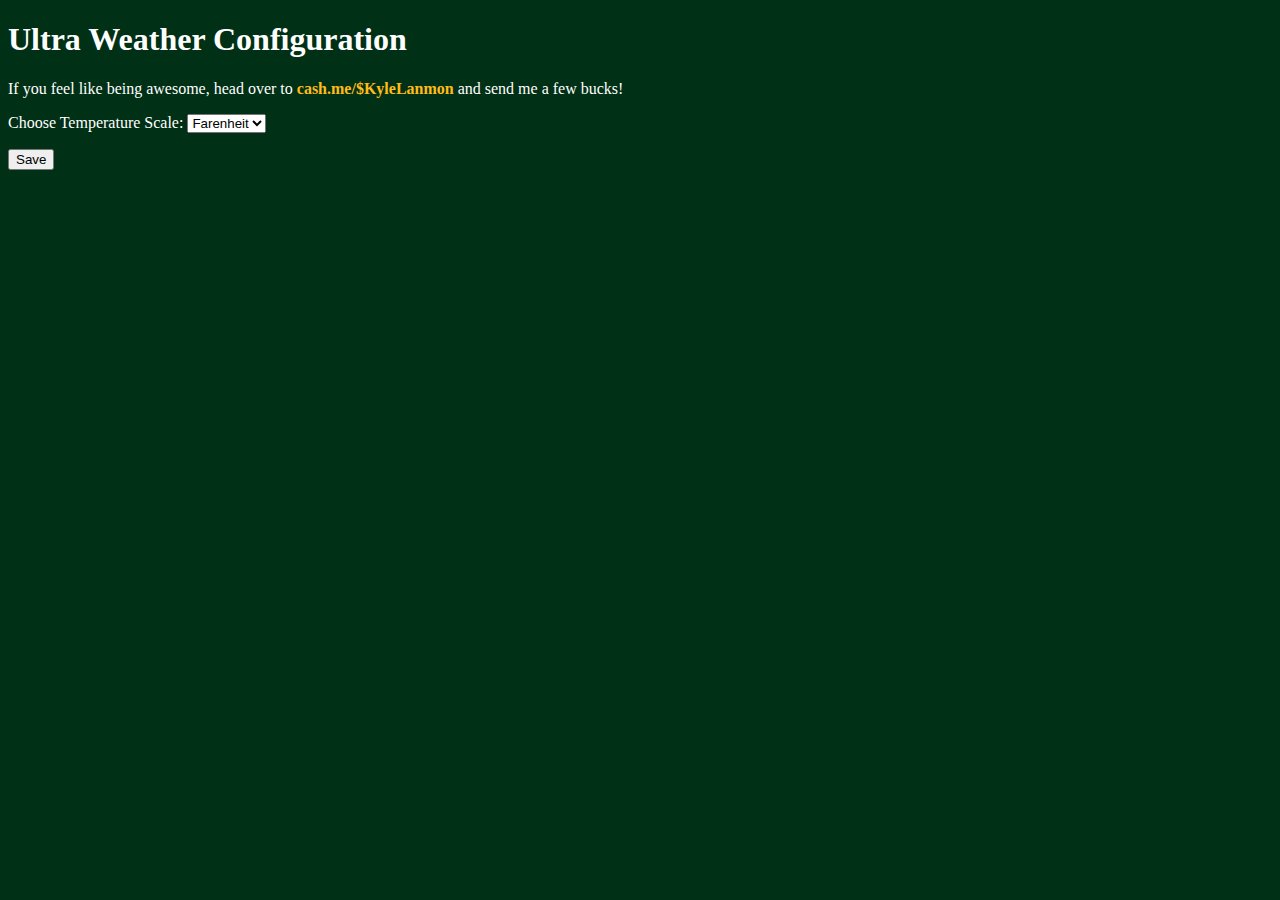
<file: index.html>
<!DOCTYPE html>
<html>
  <head>
    <style>
      body {background-color: #003015}
      h1 {color: white}
      p {color: white}
      b {color: #ffbc19}
    </style>
    <title>Ultra Weather Config</title>
  </head>
  <body>
    <h1>Ultra Weather Configuration</h1>
    <p>If you feel like being awesome, head over to <b>cash.me/$KyleLanmon</b> and send me a few bucks!</p>

    <p>Choose Temperature Scale:
    <select id="scale_select">
      <option value="f">Farenheit</option>
      <option value="c">Celsius</option>
      <option value="k">Kelvin</option>
      <option value="r">Rankine</option>
    </select>
    </p>

    <p>
    <button id="save_button">Save</button>
    </p>

    <script>
      //fix to return params when called from emulator
      function getQueryParam(variable, default_) {
          var query = location.search.substring(1);
          var vars = query.split('&');
          for (var i = 0; i < vars.length; i++) {
              var pair = vars[i].split('=');
              if (pair[0] == variable)
                  return decodeURIComponent(pair[1]);
          }
          return default_ || false;
      }
      //Setup to allow easy adding more options later
      function saveOptions() {
        var scaleSelect = document.getElementById("scale_select");
        var options = {
          "scale": scaleSelect.value
        }
        
        return options;
      };
      var submitButton = document.getElementById("save_button");
      submitButton.addEventListener("click", 
        function() {
          console.log("Submit");
          //fix for Cloud Pebble emulator
          var return_to = getQueryParam('return_to', 'pebblejs://close#');
          var options = saveOptions();
          var location = return_to + encodeURIComponent(JSON.stringify(options));
          
          document.location = location;
        }, 
      false);
    </script>
  </body>
</html>
</file>
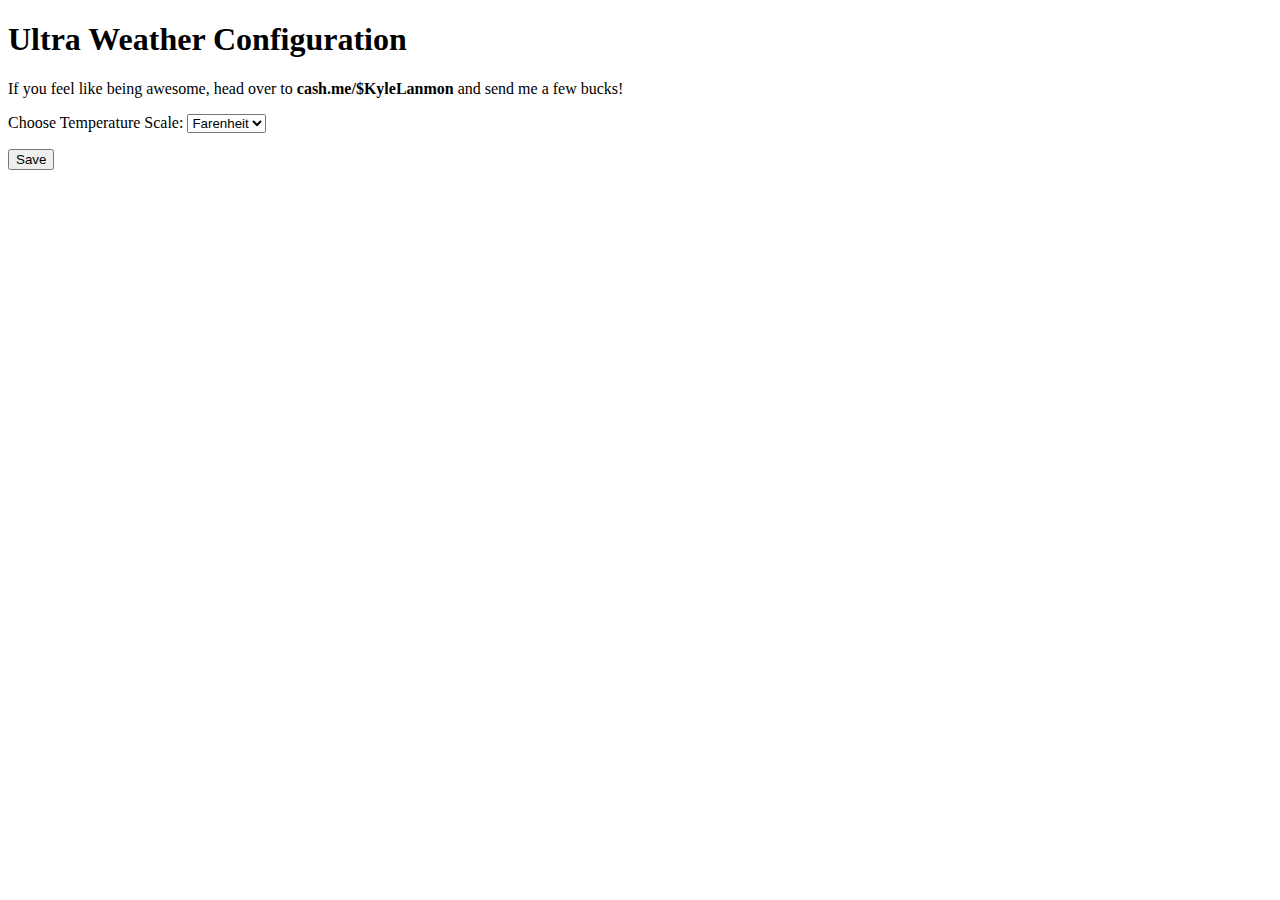
<file: UltraWeatherConfig.html>
<!DOCTYPE html>
<html>
  <head>
    <title>Ultra Weather Config</title>
  </head>
  <body>
    <h1>Ultra Weather Configuration</h1>
    <p>If you feel like being awesome, head over to <b>cash.me/$KyleLanmon</b> and send me a few bucks!</p>

    <p>Choose Temperature Scale:
    <select id="scale_select">
      <option value="f">Farenheit</option>
      <option value="c">Celsius</option>
      <option value="k">Kelvin</option>
    </select>
    </p>

    <p>
    <button id="save_button">Save</button>
    </p>

    <script>
      //Setup to allow easy adding more options later
      function saveOptions() {
        var scaleSelect = document.getElementById("scale_select");
        var options = {
          "scale": scaleSelect.options[scaleSelect.selectedIndex].value
        }
        
        return options;
      };
      var submitButton = document.getElementById("save_button");
      submitButton.addEventListener("click", 
        function() {
          console.log("Submit");
          var options = saveOptions();
          var location = "pebblejs://close#" + encodeURIComponent(JSON.stringify(options));
          
          document.location = location;
        }, 
      false);
    </script>
  </body>
</html>
</file>
